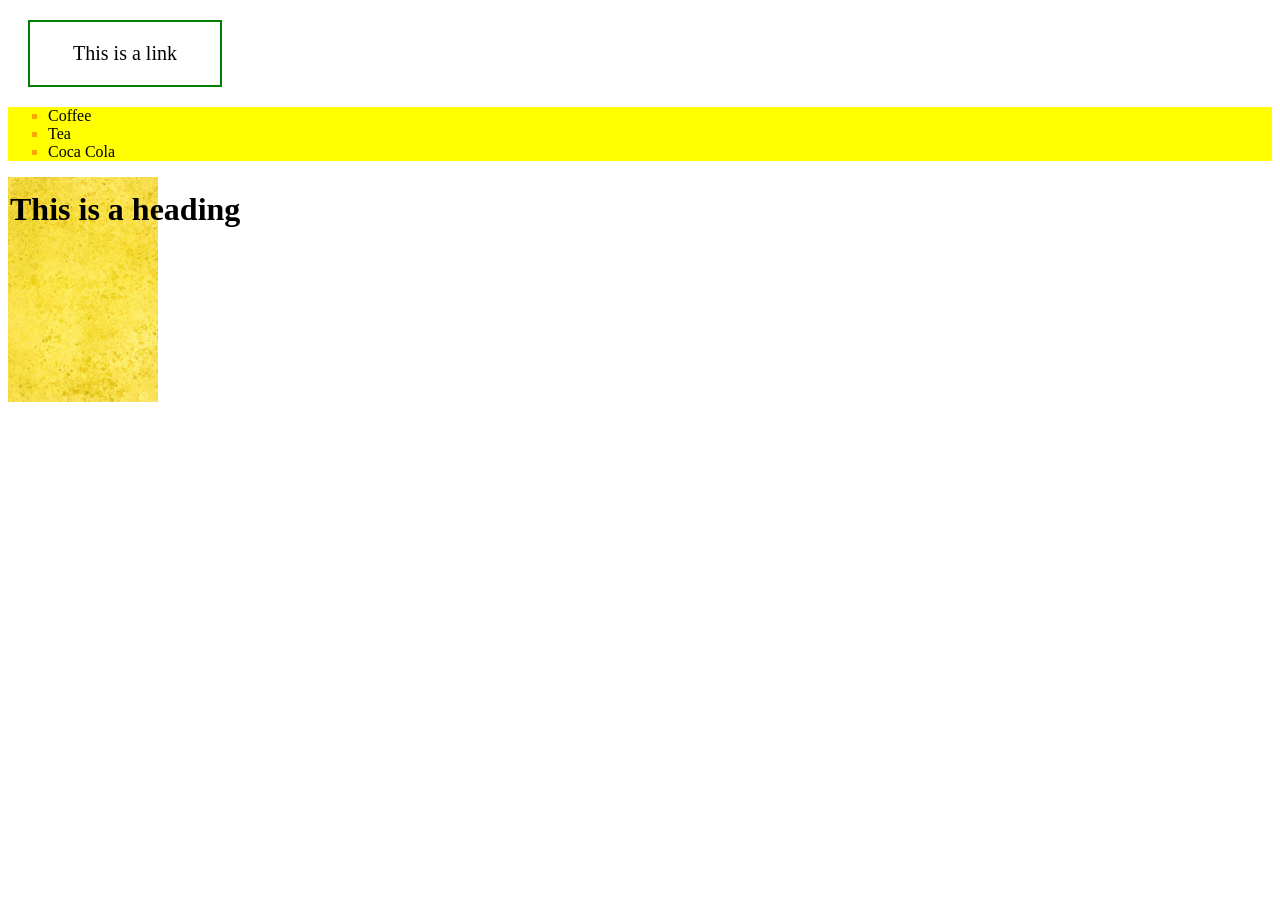
<file: CSS/hw04/index.html>
<!DOCTYPE html>
<html lang="en">

<head>
    <meta charset="UTF-8">
    <meta name="viewport" content="width=device-width, initial-scale=1.0">
    <title>CSS hw04</title>
    <style>
        .link {
            width: 150px;
            margin: 20px;
            padding: 20px;
            border: 2px solid green;
            text-align: center;
        }

        .link a {
            text-decoration: none;
            color: black;
            font-size: 20px;

        }

        .link:hover {
            background-color: green;

        }

        .link:hover a {
            color: white;
        }

        ul {
            background-color: yellow;
            list-style-type: square;
        }

        li::marker {
            color: orange;
        }

        img {
            width: 150px;

        }

        h1 {
            position: absolute;
            top: 170px;
            left: 10px;
            z-index: 1;
        }
    </style>
</head>

<body>
    <div class="link">
        <a href="#">This is a link</a>
    </div>

    <ul>
        <li>Coffee</li>
        <li>Tea</li>
        <li>Coca Cola</li>
    </ul>

    <img src="assets/im1.jpg" alt="">

    <h1>This is a heading</h1>
</body>

</html>
</file>
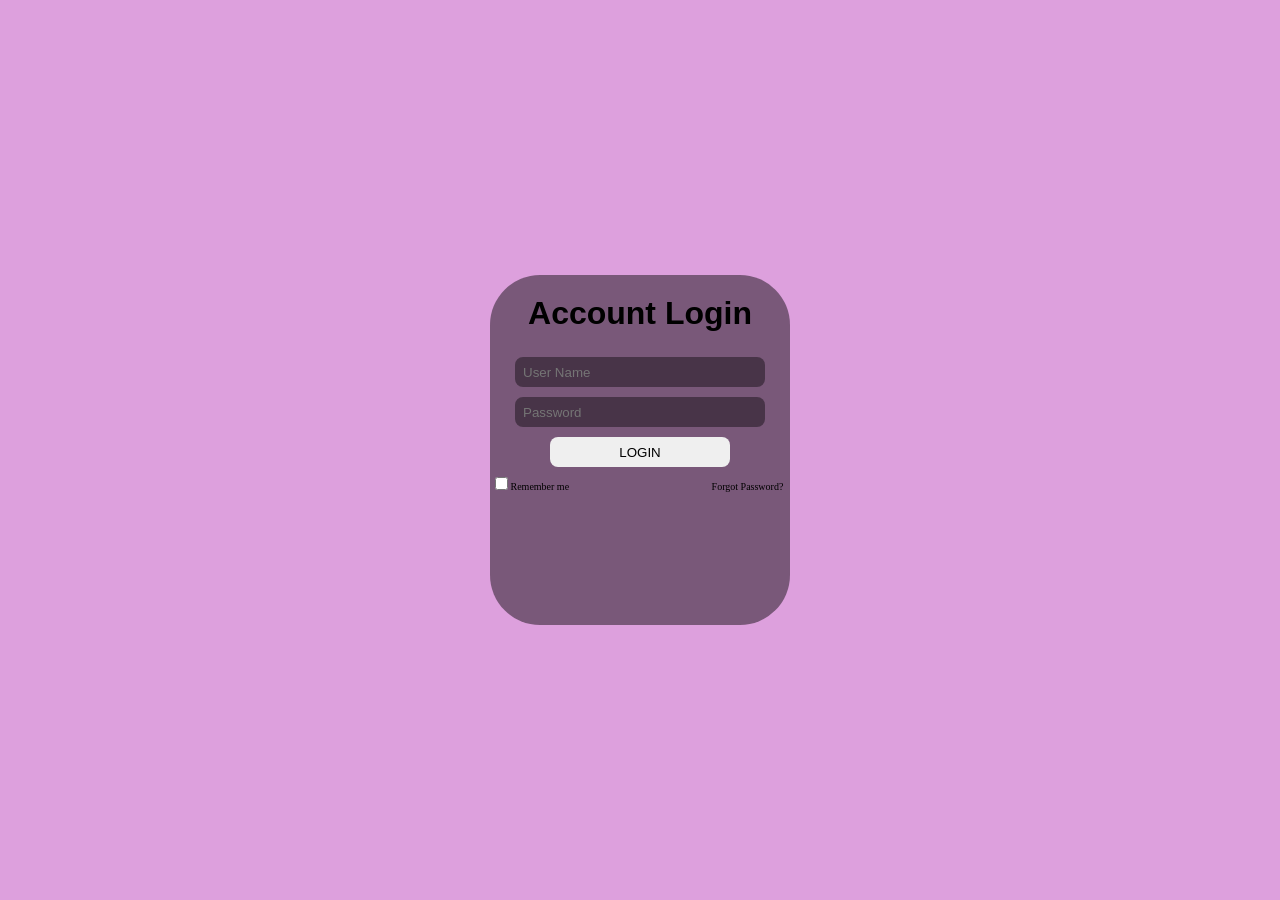
<file: CSS/hw05/index.html>
<!DOCTYPE html>
<html lang="en">

<head>
    <meta charset="UTF-8">
    <meta name="viewport" content="width=device-width, initial-scale=1.0">
    <title>Login Page</title>
    <style>
        * {
            margin: 0;
            box-sizing: border-box;
        }

        .main {
            width: 100%;
            height: 100vh;
            background-color: plum;
            display: flex;
            justify-content: center;
            align-items: center;
        }

        .card {
            width: 300px;
            height: 350px;
            background-color: rgba(0, 0, 0, 0.456);
            border-radius: 50px;
        }

        .login {
            display: flex;
            flex-direction: column;
            align-items: center;
        }

        .login h1 {
            margin: 20px;
            text-align: center;
            font-family: 'Franklin Gothic Medium', 'Arial Narrow', Arial, sans-serif;
        }

        .login input {

            margin: 5px;
            padding: 8px;
            width: 250px;
            height: 30px;
            border-radius: 8px;
            background-color: rgba(0, 0, 0, 0.408);
            outline: none;
            border: none;
        }

        .login button {
            width: 180px;
            height: 30px;
            margin: 5px;
            border-radius: 8px;
            border: none;
            cursor: pointer;
        }

        .log-container {
            margin: 5px;
            font-size: 10px;

        }

        .log-container a {
            text-decoration: none;
            color: black;
            margin-left: 140px;
        }
    </style>
</head>

<body>
    <div class="main">
        <div class="card">
            <div class="login">
                <h1>Account Login</h1>
                <input type="text" placeholder="User Name" required>
                <input type="password" placeholder="Password" required>
                <button>LOGIN</button>
            </div>
            <div class="log-container">
                <input type="checkbox" id="rememberme">
                <label for="rememberme">Remember me</label>
                <a href="#">Forgot Password?</a>
            </div>
        </div>
    </div>
</body>

</html>
</file>
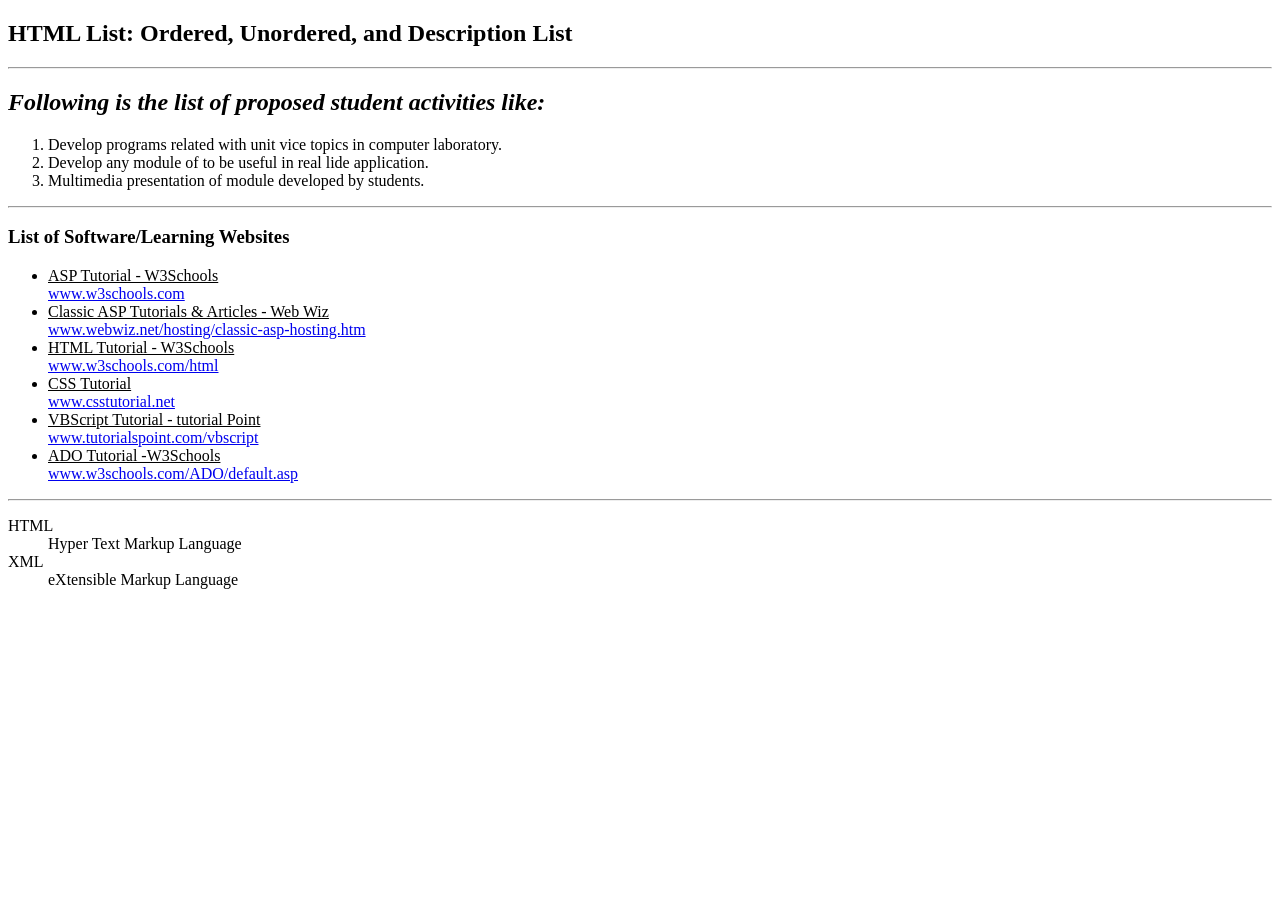
<file: HTML/hw01/index.html>
<!DOCTYPE html>
<html lang="en">

<head>
    <meta charset="UTF-8">
    <meta name="viewport" content="width=device-width, initial-scale=1.0">
    <title>HTML List</title>
</head>

<body>


    <div>
        <h2><strong>HTML List: Ordered, Unordered, and Description List</strong></h2>
        <hr>
    </div>
    <div>
        <h2><em>Following is the list of proposed student activities like:</em></h2>
        <ol>
            <li>Develop programs related with unit vice topics in computer laboratory.</li>
            <li>Develop any module of to be useful in real lide application.</li>
            <li>Multimedia presentation of module developed by students.</li>
        </ol>
        <hr>
    </div>

    <div>
        <h3>List of Software/Learning Websites</h3>
        <ul>
            <li>
                <u>ASP Tutorial - W3Schools</u>
                <br>
                <a href="https://www.w3schools.com" target="_blank">www.w3schools.com</a>
            </li>

            <li>
                <u>Classic ASP Tutorials & Articles - Web Wiz</u>
                <br>
                <a href="https://www.webwiz.net/hosting/classic-asp-hosting.htm"
                    target="_blank">www.webwiz.net/hosting/classic-asp-hosting.htm</a>
            </li>

            <li>
                <u>HTML Tutorial - W3Schools</u>
                <br>
                <a href="https://www.w3schools.com/html" target="_blank">www.w3schools.com/html</a>
            </li>

            <li>
                <u>CSS Tutorial</u>
                <br>
                <a href="https://www.csstutorial.net" target="_blank">www.csstutorial.net</a>
            </li>

            <li>
                <u>VBScript Tutorial - tutorial Point</u>
                <br>
                <a href="https://www.tutorialspoint.com/vbscript/index.htm"
                    target="_blank">www.tutorialspoint.com/vbscript</a>
            </li>

            <li>
                <u>ADO Tutorial -W3Schools</u>
                <br>
                <a href="https://www.w3schools.com/ADO/default.asp"
                    target="_blank">www.w3schools.com/ADO/default.asp</a>
            </li>

        </ul>
        <hr>
    </div>

    <div>
        <dl>
            <dt>HTML</dt>
            <dd>Hyper Text Markup Language</dd>
            <dt>XML</dt>
            <dd>eXtensible Markup Language</dd>
        </dl>
    </div>

</body>

</html>
</file>
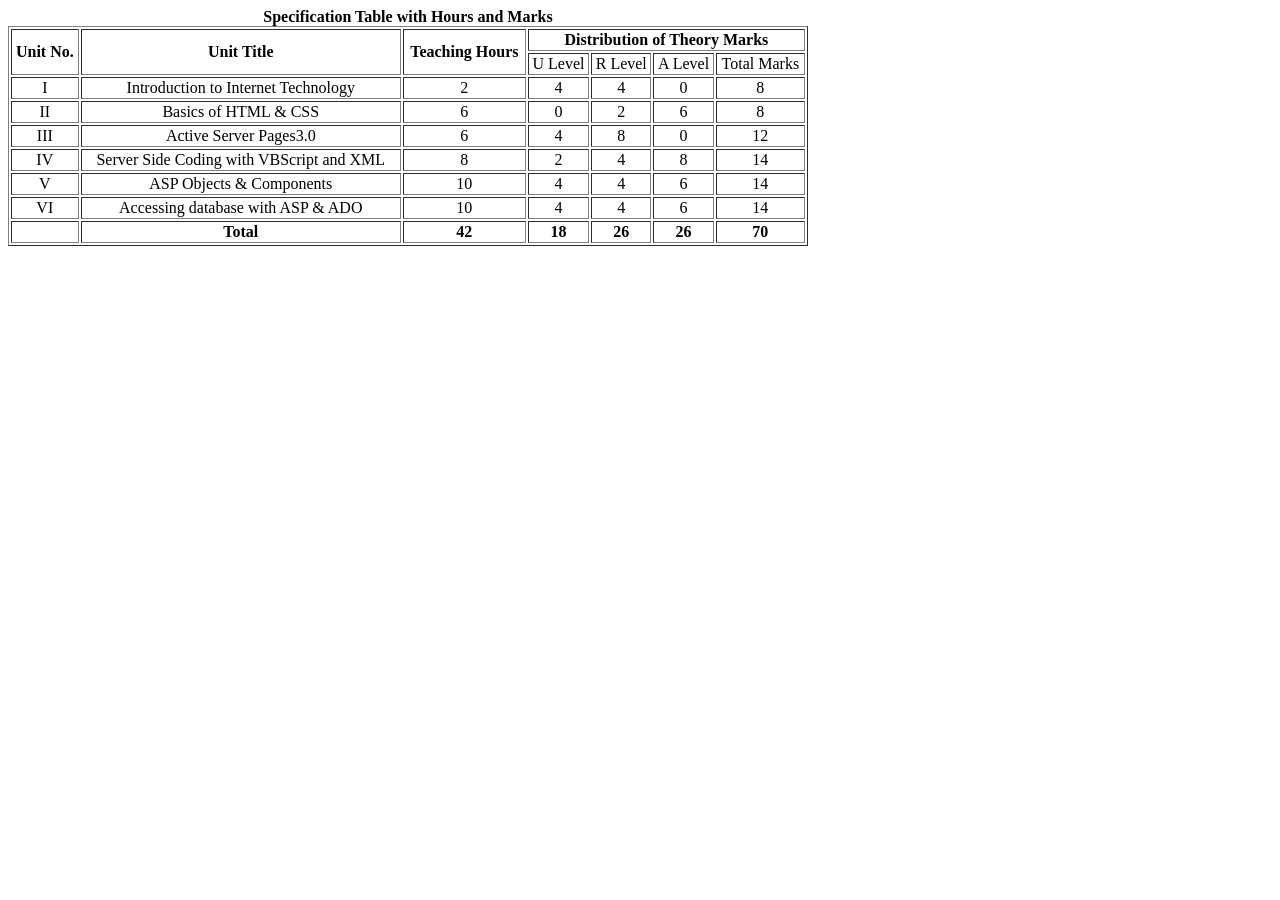
<file: HTML/hw02/index.html>
<!DOCTYPE html>
<html lang="en">

<head>
    <meta charset="UTF-8">
    <meta name="viewport" content="width=device-width, initial-scale=1.0">
    <title>HTML Tables</title>
</head>

<body>
    <table border="1" width="800" >
        <caption ><strong>Specification Table with Hours and Marks</strong></caption>
        <tr>
            <th rowspan="2" >Unit No.</th>
            <th rowspan="2">Unit Title</th>
            <th rowspan="2">Teaching Hours</th>
            <th colspan="4">Distribution of Theory Marks</th>
        </tr>

        <tr align="center">
            <td align="center">U Level</td>
            <td align="center">R Level</td>
            <td align="center">A Level</td>
            <td align="center">Total Marks</td>
        </tr>
       <tr>
            <td align="center">I</td>
            <td align="center">Introduction to Internet Technology</td>
            <td align="center">2</td>
            <td align="center">4</td>
            <td align="center">4</td>
            <td align="center">0</td>
            <td align="center">8</td>
            </tr>
       <tr>
            <td align="center">II</td>
            <td align="center">Basics of HTML & CSS</td>
            <td align="center">6</td>
            <td align="center">0</td>
            <td align="center">2</td>
            <td align="center">6</td>
            <td align="center">8</td>
            </tr>
       <tr>
            <td align="center">III</td>
            <td align="center">Active Server Pages3.0</td>
            <td align="center">6</td>
            <td align="center">4</td>
            <td align="center">8</td>
            <td align="center">0</td>
            <td align="center">12</td>
            </tr>
       <tr>
            <td align="center">IV</td>
            <td align="center">Server Side Coding with VBScript and XML</td>
            <td align="center">8</td>
            <td align="center">2</td>
            <td align="center">4</td>
            <td align="center">8</td>
            <td align="center">14</td>
            </tr>
       <tr>
            <td align="center">V</td>
            <td align="center">ASP Objects & Components</td>
            <td align="center">10</td>
            <td align="center">4</td>
            <td align="center">4</td>
            <td align="center">6</td>
            <td align="center">14</td>
            </tr>
       <tr>
            <td align="center">VI</td>
            <td align="center">Accessing database with ASP & ADO</td>
            <td align="center">10</td>
            <td align="center">4</td>
            <td align="center">4</td>
            <td align="center">6</td>
            <td align="center">14</td>
            </tr>
       <tr>
            <td></td>
            <th>Total</th>
            <th align="center">42</th>
            <th align="center">18</th>
            <th align="center">26</th>
            <th align="center">26</th>
            <th align="center">70</th>
            </tr>
    </table>
</body>

</html>
</file>
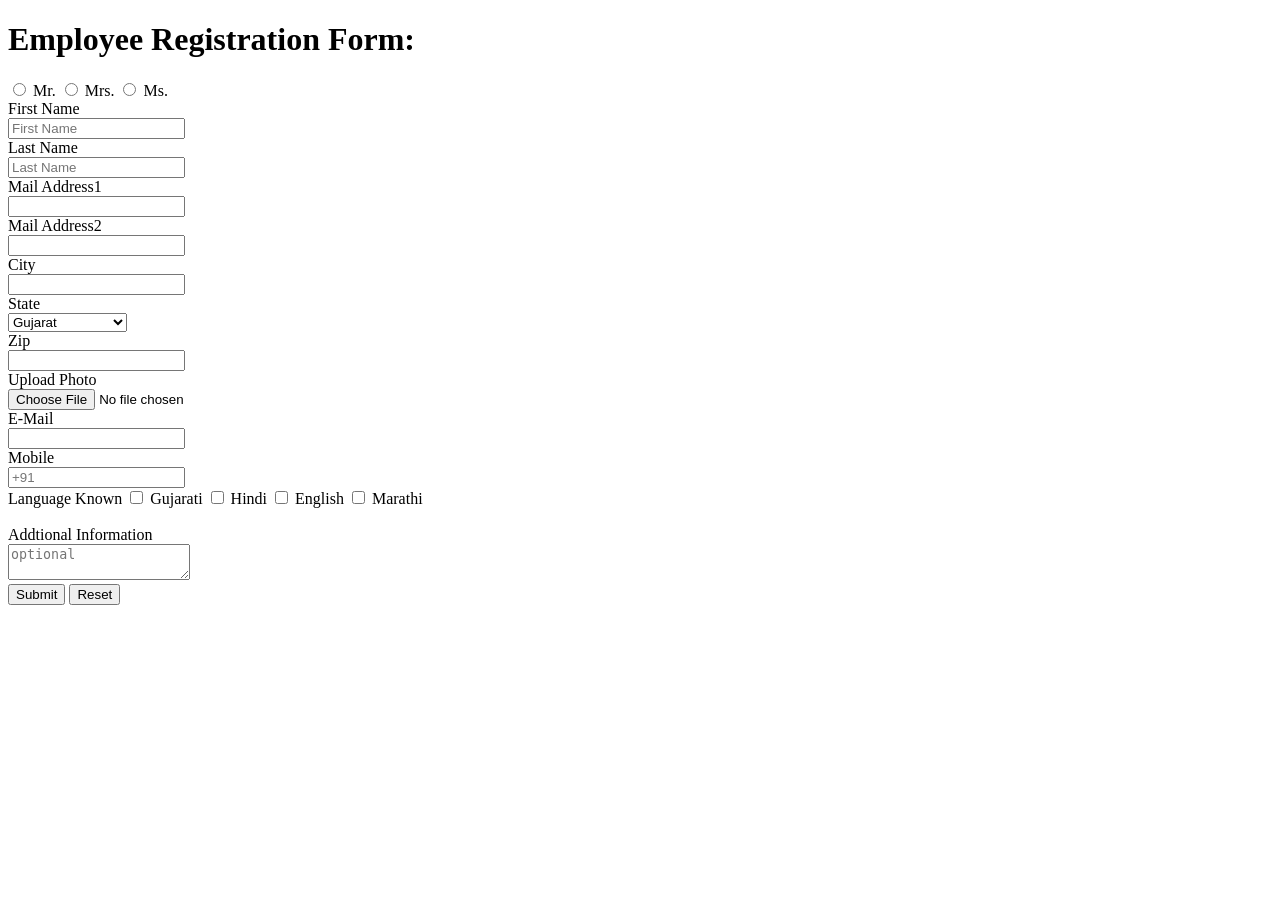
<file: HTML/hw03/index.html>
<!DOCTYPE html>
<html lang="en">

<head>
    <meta charset="UTF-8">
    <meta name="viewport" content="width=device-width, initial-scale=1.0">
    <title>Employee Registration Form</title>
</head>

<body>
    <h1>Employee Registration Form:</h1>
    <form>
        <input type="radio" id="Mr." name="title" value="Mr.">
        <label for="Mr."> Mr.</label>
        <input type="radio" id="Mrs." name="title" value="Mrs.">
        <label for="Mrs."> Mrs.</label>
        <input type="radio" id="Ms." name="title" value="Ms.">
        <label for="Ms."> Ms.</label>
        <br>
        <label for="FName">First Name</label><br>
        <input type="text" id="FName" name="FName" placeholder="First Name" required>
        <br>
        <label for="LName">Last Name</label><br>
        <input type="text" id="LName" name="LName" placeholder="Last Name" required>
        <br>
        <label for="Mail-Address1">Mail Address1</label><br>
        <input type="text" id="Mail-Address1" name="Mail-Address1" required>
        <br>
        <label for="Mail-Address2">Mail Address2</label><br>
        <input type="text" id="Mail-Address2" name="Mail-Address2">
        <br>
        <label for="City">City</label><br>
        <input type="text" id="City" name="City" required>
        <br>
        <label for="State">State</label><br>
        <select name="State" id="State">
            <option value="Gujarat">Gujarat</option>
            <option value="Andhra Pradesh">Andhra Pradesh</option>
            <option value="Karnataka">Karnataka</option>
            <option value="Meghalaya">Meghalaya</option>
        </select>
        <br>
        <label for="Zip">Zip</label><br>
        <input type="text" id="Zip" name="Zip" required>
        <br>
        <label for="Image">Upload Photo</label><br>
        <input type="file" id="Image" name="Image" required>
        <br>
        <label for="E-Mail">E-Mail</label><br>
        <input type="email" id="E-Mail" name="E-Mail" required>
        <br>
        <label for="Mobile">Mobile</label><br>
        <input type="tel" id="Mobile" name="Mobile" placeholder="+91" required>
        <br>
        <label>Language Known</label>

        <input type="checkbox" id="Gujarati" name="Language" value="Gujarati">
        <label for="Gujarati">Gujarati</label>

        <input type="checkbox" id="Hindi" name="Language" value="Hindi">
        <label for="Hindi">Hindi</label>

        <input type="checkbox" id="English" name="Language" value="English">
        <label for="English">English</label>

        <input type="checkbox" id="Marathi" name="Language" value="Marathi">
        <label for="Marathi">Marathi</label><br><br>

        <label for="Additional-Info.">Addtional Information</label><br>
        <textarea name="Additional-Info." id="Additional-Info." placeholder="optional"></textarea> <br>
        <input type="submit" value="Submit">
        <input type="reset" value="Reset">
    </form>
</body>

</html>
</file>
